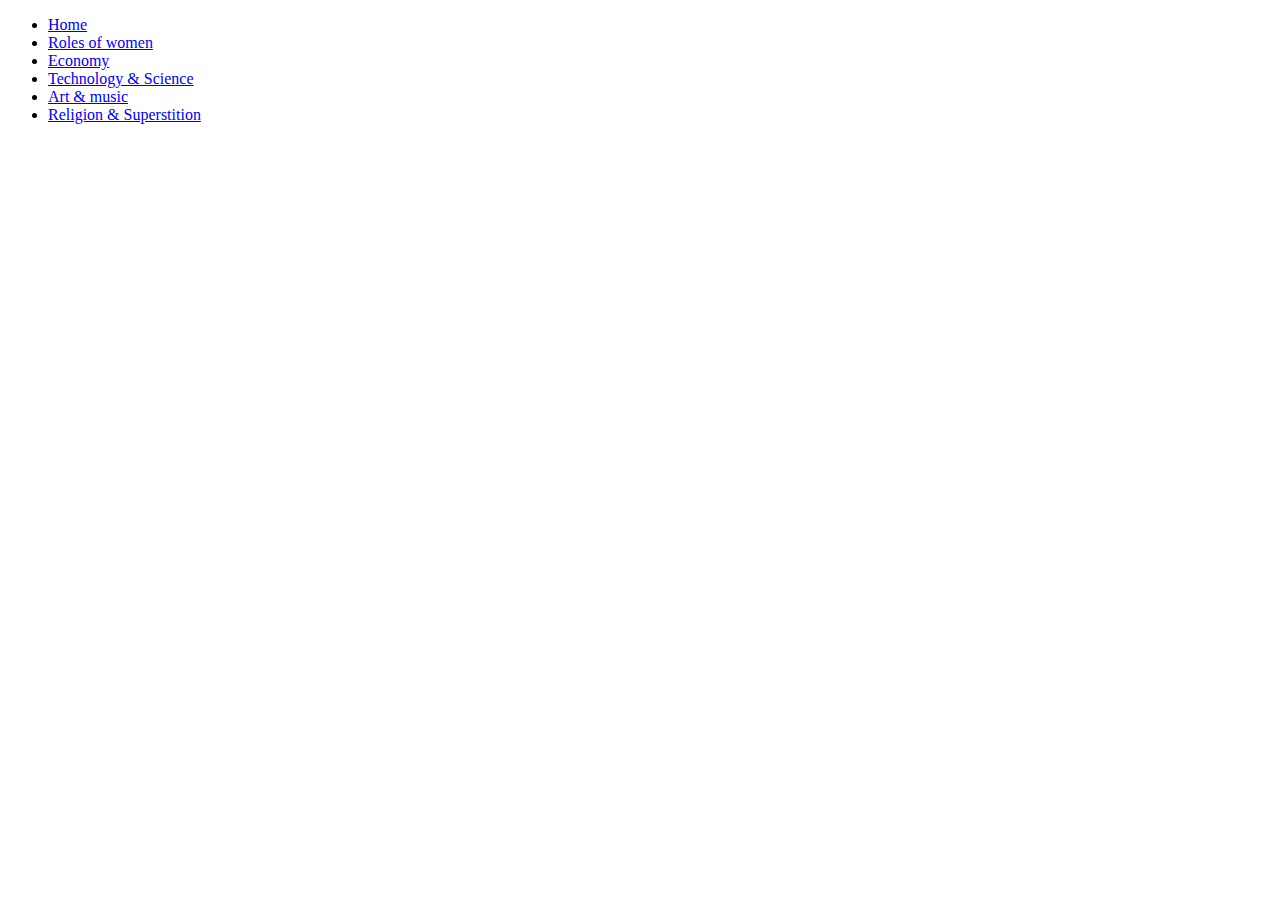
<file: css/History.html>
<!DOCTYPE html>
<html lang="en" dir="ltr">
  <head>
    <meta charset="utf-8">
    <title></title>
  </head>
  <body>
    <ul>
      <li><a href="index.html">Home</a></li>
      <li><a href="woman.html">Roles of women</a></li>
      <li><a href="economy.html">Economy</a></li>
      <li><a href="teck.html">Technology & Science</a></li>
      <li><a href="artnmusic.html"> Art & music</a></li>
      <li><a href="reg.html">Religion & Superstition</a></li>
    </ul>
  </body>
</html>
</file>
